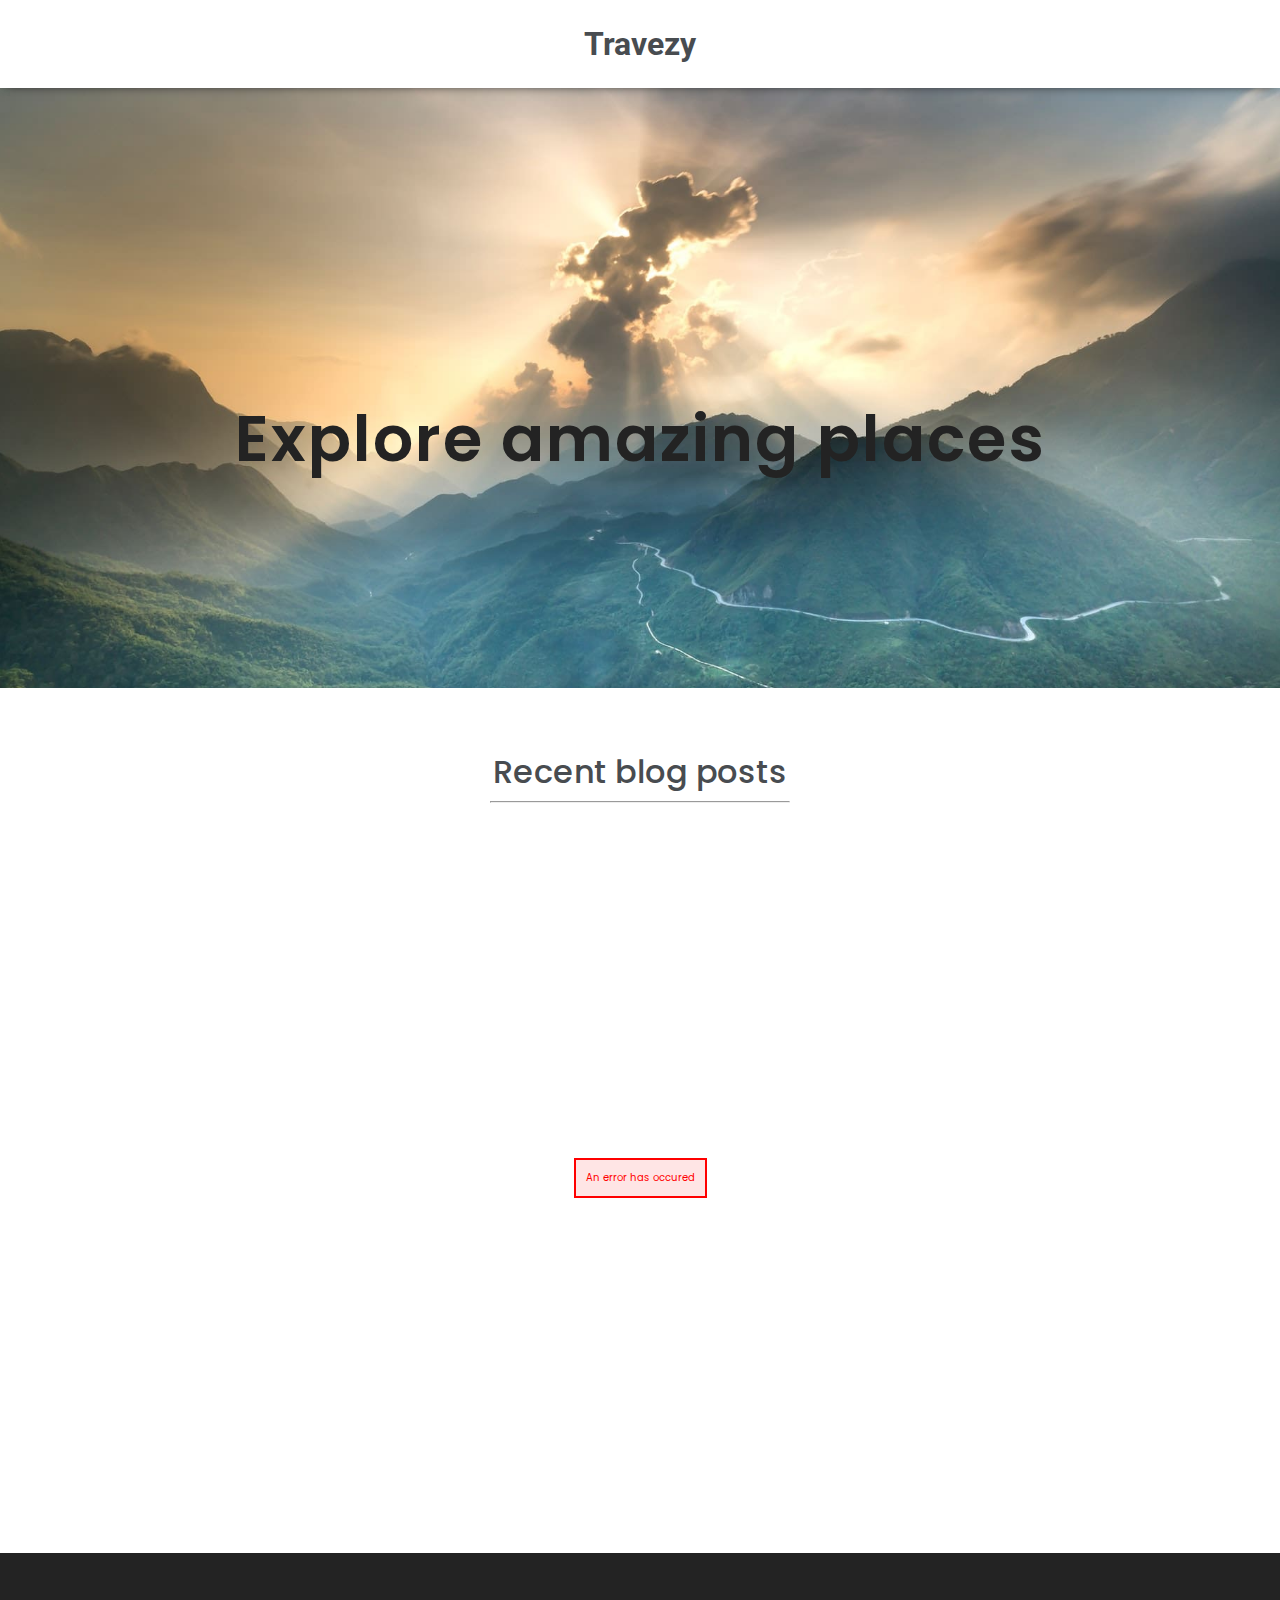
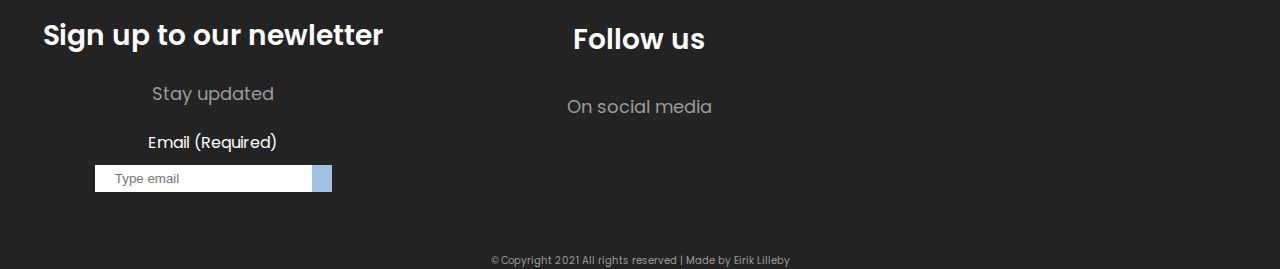
<file: index.html>
<!DOCTYPE html>
<html lang="en">
  <head>
    <meta charset="UTF-8" />
    <meta http-equiv="X-UA-Compatible" content="IE=edge" />
    <meta name="viewport" content="width=device-width, initial-scale=1.0" />
     <meta
        name="description"
        content="Travezy blog, explore amazing places with a variety of blogposts about travlling. Travelling the world, mountain hiking, Exploring."
      />
      <link rel="stylesheet" href="./styles/global.css">
    <link rel="stylesheet" href="./styles/styles.css" />
    <!-- Font from Google font -->
    <link rel="preconnect" href="https://fonts.gstatic.com" />
    <link
      href="https://fonts.googleapis.com/css2?family=Poppins:wght@400;500;600;700&family=Roboto:wght@500;700&display=swap"
      rel="stylesheet"
    />
    <!-- Link til font awesome stylesheet -->
    <link
      rel="stylesheet"
      href="https://cdnjs.cloudflare.com/ajax/libs/font-awesome/5.15.3/css/all.min.css"
      integrity="sha512-iBBXm8fW90+nuLcSKlbmrPcLa0OT92xO1BIsZ+ywDWZCvqsWgccV3gFoRBv0z+8dLJgyAHIhR35VZc2oM/gI1w=="
      crossorigin="anonymous"
    />
    <title>Travezy | Home</title>

    <!-- Hotjar Tracking Code for https://travezy-eirik-lilleby.netlify.app/ -->
<script>
    (function(h,o,t,j,a,r){
        h.hj=h.hj||function(){(h.hj.q=h.hj.q||[]).push(arguments)};
        h._hjSettings={hjid:2403191,hjsv:6};
        a=o.getElementsByTagName('head')[0];
        r=o.createElement('script');r.async=1;
        r.src=t+h._hjSettings.hjid+j+h._hjSettings.hjsv;
        a.appendChild(r);
    })(window,document,'https://static.hotjar.com/c/hotjar-','.js?sv=');
</script>

  </head>
  <body>
    <header>
      <div class="logo-container">
        <a id="logo" href="index.html">Travezy</a>
      </div>

      <label class="hamburger-label" for="hamburger-menu"><i class="fas fa-bars"></i></label>
      <input type="checkbox" id="hamburger-menu" />

      <nav class="nav">
        <div class="nav-container">
          <div class="menu">
            <ul class="menu-items">
              <li class="menu-link">
                <a class="target" href="index.html">Home</a>
              </li>
              <li class="menu-link">
                <a href="blog.html">Blog</a>
              </li>
              <li class="menu-link">
                <a href="about.html">About</a>
              </li>
              <li class="menu-link">
                <a href="contact.html">Contact</a>
              </li>
            </ul>
          </div>

          <div class="social-container">
            <a href=""><i class="fab fa-facebook"></i></a>
            <a href=""><i class="fab fa-instagram"></i></a>
            <a href=""><i class="fab fa-twitter"></i></a>
          </div>

          <div class="search-container">
            <input class="text-search" type="text" name="" placeholder="Type to search" />
            <a class="button-search">
              <i class="fas fa-search"></i>
            </a>
          </div>
        </div>
      </nav>
    </header>

    <section class="banner">
      <div class="banner-container">
        <h1>Explore amazing places</h1>
      </div>
    </section>

    <main>
      <div class="recent">
        <h2>Recent blog posts</h2>
        <hr />
      </div>

      <div class="container">
        <button id="prev-btn"><i class="fas fa-chevron-left"></i></button>
        <button id="next-btn"><i class="fas fa-chevron-right"></i></button>
      <div class="carousel-container">
        <div class="loader"></div>
        <!-- API content -->
      </div>
      </div>
    </main>

    <footer>
      <div class="footer-container">
        <div class="news">
          <h3>Sign up to our newletter</h3>
          <p class="footertxt">Stay updated</p>
          <form action="" class="formContainer">
            <label class="elabel" for="email">
              Email (Required)
                </label>
                <div class="form-error" id="emailError">
            Please enter a valid email address
          </div>
          <div class="input">
            <input class="emailinput" type="text" id="email" type="email" placeholder="Type email" />
            <button type="sumbit" value="send" class="email-btn"><i class="fas fa-chevron-right"></i></button>
          </div>
          </form>
        </div>

        <div class="footer-social">
          <h4>Follow us</h4>
          <p class="footertxt">On social media</p>
          <div class="footer-icon">
            <a><i class="fab fa-facebook"></i></a>
            <a><i class="fab fa-instagram"></i></a>
            <a><i class="fab fa-twitter"></i></a>
          </div>
        </div>

        <div class="arrow">
          <a href="#logo"><i class="fas fa-arrow-up"></i></a>
        </div>
      </div>

      <p class="copy">&#169 Copyright 2021 All rights reserved | Made by Eirik Lilleby</p>
    </footer>

    <script src="./js/message.js"></script>
    <script src="./js/coursel.js"></script>
    <script src="./js/newsletter.js"></script>
  </body>
</html>
</file>
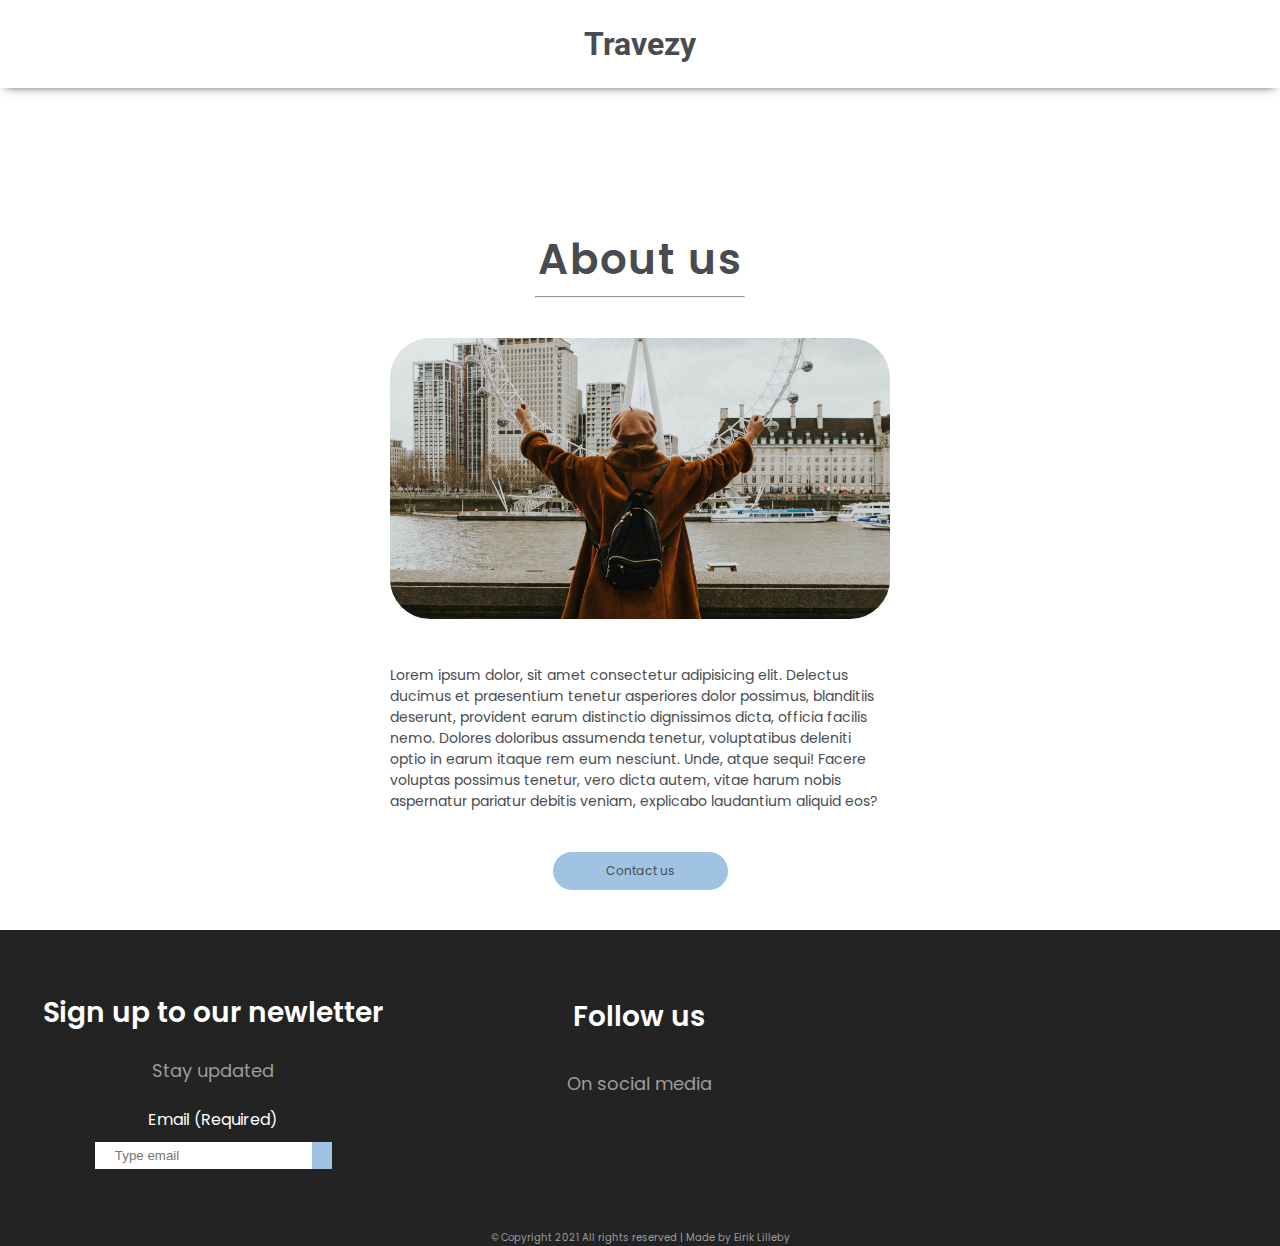
<file: about.html>
<!DOCTYPE html>
<html lang="en">
  <head>
    <meta charset="UTF-8" />
    <meta http-equiv="X-UA-Compatible" content="IE=edge" />
    <meta name="viewport" content="width=device-width, initial-scale=1.0" />
    <link rel="stylesheet" href="./styles/global.css">
    <link rel="stylesheet" href="./styles/about.css" />
    <meta
      name="description"
      content="Travezy blog, explore amazing places with a variety of blogposts about travlling. About us and contact us"
    />
    <!-- Font from Google font -->
    <link rel="preconnect" href="https://fonts.gstatic.com" />
    <link
      href="https://fonts.googleapis.com/css2?family=Poppins:wght@400;500;600;700&family=Roboto:wght@500;700&display=swap"
      rel="stylesheet"
    />
    <!-- Link til font awesome stylesheet -->
    <link
      rel="stylesheet"
      href="https://cdnjs.cloudflare.com/ajax/libs/font-awesome/5.15.3/css/all.min.css"
      integrity="sha512-iBBXm8fW90+nuLcSKlbmrPcLa0OT92xO1BIsZ+ywDWZCvqsWgccV3gFoRBv0z+8dLJgyAHIhR35VZc2oM/gI1w=="
      crossorigin="anonymous"
    />
    <title>Travezy | About</title>

    <!-- Hotjar Tracking Code for https://travezy-eirik-lilleby.netlify.app/ -->
    <script>
      (function (h, o, t, j, a, r) {
        h.hj =
          h.hj ||
          function () {
            (h.hj.q = h.hj.q || []).push(arguments);
          };
        h._hjSettings = { hjid: 2403191, hjsv: 6 };
        a = o.getElementsByTagName("head")[0];
        r = o.createElement("script");
        r.async = 1;
        r.src = t + h._hjSettings.hjid + j + h._hjSettings.hjsv;
        a.appendChild(r);
      })(window, document, "https://static.hotjar.com/c/hotjar-", ".js?sv=");
    </script>
  </head>

  <body>
    <header>
      <div class="logo-container">
        <a id="logo" href="index.html">Travezy</a>
      </div>

      <label class="hamburger-label" for="hamburger-menu"><i class="fas fa-bars"></i></label>
      <input type="checkbox" id="hamburger-menu" />

      <nav class="nav">
        <div class="nav-container">
          <div class="menu">
            <ul class="menu-items">
              <li class="menu-link">
                <a href="index.html">Home</a>
              </li>
              <li class="menu-link">
                <a href="blog.html">Blog</a>
              </li>
              <li class="menu-link">
                <a class="target" href="about.html">About</a>
              </li>
              <li class="menu-link">
                <a href="contact.html">Contact</a>
              </li>
            </ul>
          </div>

          <div class="social-container">
            <a href=""><i class="fab fa-facebook"></i></a>
            <a href=""><i class="fab fa-instagram"></i></a>
            <a href=""><i class="fab fa-twitter"></i></a>
          </div>

          <div class="search-container">
            <input class="text-search" type="text" name="" placeholder="Type to search" />
            <a class="button-search">
              <i class="fas fa-search"></i>
            </a>
          </div>
        </div>
      </nav>
    </header>

    <main>
      <div class="title-container">
        <h1>About us</h1>
        <hr />
      </div>

      <div class="container">
        <div class="img-container">
          <img src="./img/about.jpg" alt="Woman holding hans up in front a farris wheel with a ocean in between" />
        </div>
        <p>
          Lorem ipsum dolor, sit amet consectetur adipisicing elit. Delectus ducimus et praesentium tenetur asperiores
          dolor possimus, blanditiis deserunt, provident earum distinctio dignissimos dicta, officia facilis nemo.
          Dolores doloribus assumenda tenetur, voluptatibus deleniti optio in earum itaque rem eum nesciunt. Unde, atque
          sequi! Facere voluptas possimus tenetur, vero dicta autem, vitae harum nobis aspernatur pariatur debitis
          veniam, explicabo laudantium aliquid eos?
        </p>
        <div class="btn-container">
          <a href="contact.html" class="contact-btn">Contact us</a>
        </div>
      </div>
    </main>

    <footer>
      <div class="footer-container">
        <div class="news">
          <h3>Sign up to our newletter</h3>
          <p class="footertxt">Stay updated</p>
          <form action="" class="formContainer">
            <label class="elabel">
              Email (Required)
                </label>
                <div class="form-error" id="emailError">
            Please enter a valid email address
          </div>
          <div class="input">
            <input class="emailinput" type="text" id="email" type="email" placeholder="Type email" />
            <button type="sumbit" value="send" class="email-btn"><i class="fas fa-chevron-right"></i></button>
          </div>
          </form>
        </div>

        <div class="footer-social">
          <h3>Follow us</h3>
          <p class="footertxt">On social media</p>
          <div class="footer-icon">
            <a><i class="fab fa-facebook"></i></a>
            <a><i class="fab fa-instagram"></i></a>
            <a><i class="fab fa-twitter"></i></a>
          </div>
        </div>

        <div class="arrow">
          <a href="#logo"><i class="fas fa-arrow-up"></i></a>
        </div>
      </div>

      <p class="copy">&#169 Copyright 2021 All rights reserved | Made by Eirik Lilleby</p>
    </footer>

  
    <script src="./js/newsletter.js"></script>
  </body>
</html>
</file>
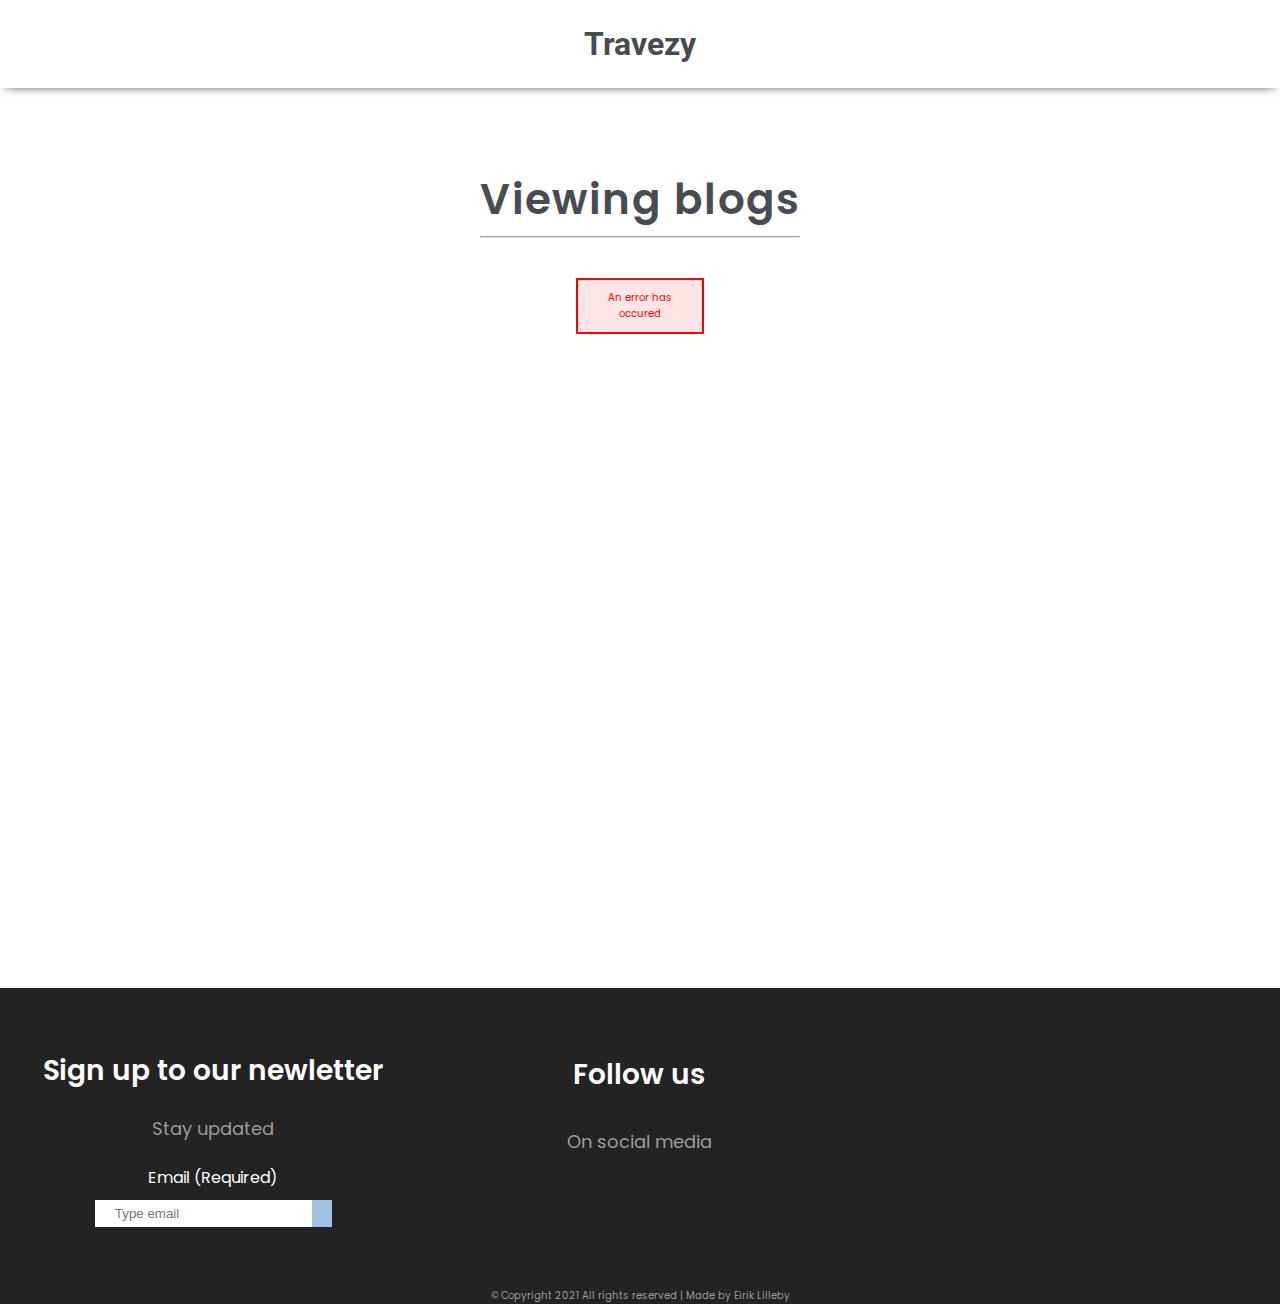
<file: blog.html>
<!DOCTYPE html>
<html lang="en">
  <head>
    <meta charset="UTF-8" />
    <meta http-equiv="X-UA-Compatible" content="IE=edge" />
    <meta name="viewport" content="width=device-width, initial-scale=1.0" />
     <meta
        name="description"
        content="Travezy blog, view a variety of blog posts about travelling, expoloring the ocean, travlling the world, mountain hiking "
      />
      <link rel="stylesheet" href="./styles/global.css">
    <link rel="stylesheet" href="./styles/blog.css" />
    <!-- Font from Google font -->
    <link rel="preconnect" href="https://fonts.gstatic.com" />
    <link
      href="https://fonts.googleapis.com/css2?family=Poppins:wght@400;500;600;700&family=Roboto:wght@500;700&display=swap"
      rel="stylesheet"
    />
    <!-- Link til font awesome stylesheet -->
    <link
      rel="stylesheet"
      href="https://cdnjs.cloudflare.com/ajax/libs/font-awesome/5.15.3/css/all.min.css"
      integrity="sha512-iBBXm8fW90+nuLcSKlbmrPcLa0OT92xO1BIsZ+ywDWZCvqsWgccV3gFoRBv0z+8dLJgyAHIhR35VZc2oM/gI1w=="
      crossorigin="anonymous"
    />
    <title>Travezy | Blog</title>

    <!-- Hotjar Tracking Code for https://travezy-eirik-lilleby.netlify.app/ -->
<script>
    (function(h,o,t,j,a,r){
        h.hj=h.hj||function(){(h.hj.q=h.hj.q||[]).push(arguments)};
        h._hjSettings={hjid:2403191,hjsv:6};
        a=o.getElementsByTagName('head')[0];
        r=o.createElement('script');r.async=1;
        r.src=t+h._hjSettings.hjid+j+h._hjSettings.hjsv;
        a.appendChild(r);
    })(window,document,'https://static.hotjar.com/c/hotjar-','.js?sv=');
</script>

  </head>
  <body>
    <header>
      <div class="logo-container">
         <a id="logo" href="index.html">Travezy</a>
      </div>

      <label class="hamburger-label" for="hamburger-menu"><i class="fas fa-bars"></i></label>
      <input type="checkbox" id="hamburger-menu" />

      <nav class="nav">
        <div class="nav-container">
          <div class="menu">
            <ul class="menu-items">
              <li class="menu-link">
                <a href="index.html">Home</a>
              </li>
              <li class="menu-link">
                <a class="target" href="blog.html">Blog</a>
              </li>
              <li class="menu-link">
                <a href="about.html">About</a>
              </li>
              <li class="menu-link">
                <a href="contact.html">Contact</a>
              </li>
            </ul>
          </div>

          <div class="social-container">
            <a href=""><i class="fab fa-facebook"></i></a>
            <a href=""><i class="fab fa-instagram"></i></a>
            <a href=""><i class="fab fa-twitter"></i></a>
          </div>

          <div class="search-container">
            <input class="text-search" type="text" name="" placeholder="Type to search" />
            <a class="button-search">
              <i class="fas fa-search"></i>
            </a>
          </div>
        </div>
      </nav>
    </header>

    <main>
      <div class="title-container">
      <h1>Viewing blogs</h1>
      <hr>
      </div>
      
      <div class="big-container">
        <div class="loader"></div>
        <!-- API CONTENT -->
      </div>
      <div class="btn-container">
        <button class="read-btn v-btn">View more</button>
      </div>
    </main>

     <footer>
      <div class="footer-container">
        <div class="news">
          <h3>Sign up to our newletter</h3>
          <p class="footertxt">Stay updated</p>
          <form action="" class="formContainer">
            <label class="elabel">
              Email (Required)
                </label>
                <div class="form-error" id="emailError">
            Please enter a valid email address
          </div>
          <div class="input">
            <input class="emailinput" type="text" id="email" type="email" placeholder="Type email" />
            <button type="sumbit" value="send" class="email-btn"><i class="fas fa-chevron-right"></i></button>
          </div>
          </form>
        </div>

        <div class="footer-social">
          <h4>Follow us</h4>
          <p class="footertxt">On social media</p>
          <div class="footer-icon">
            <a><i class="fab fa-facebook"></i></a>
            <a><i class="fab fa-instagram"></i></a>
            <a><i class="fab fa-twitter"></i></a>
          </div>
        </div>

        <div class="arrow">
          <a href="#logo"><i class="fas fa-arrow-up"></i></a>
        </div>
      </div>

      <p class="copy">&#169 Copyright 2021 All rights reserved | Made by Eirik Lilleby</p>
    </footer>

    <script src="./js/newsletter.js"></script>
    <script src="./js/message.js"></script>
    <script src="./js/blog.js"></script>
   
  </body>
</html>
</file>
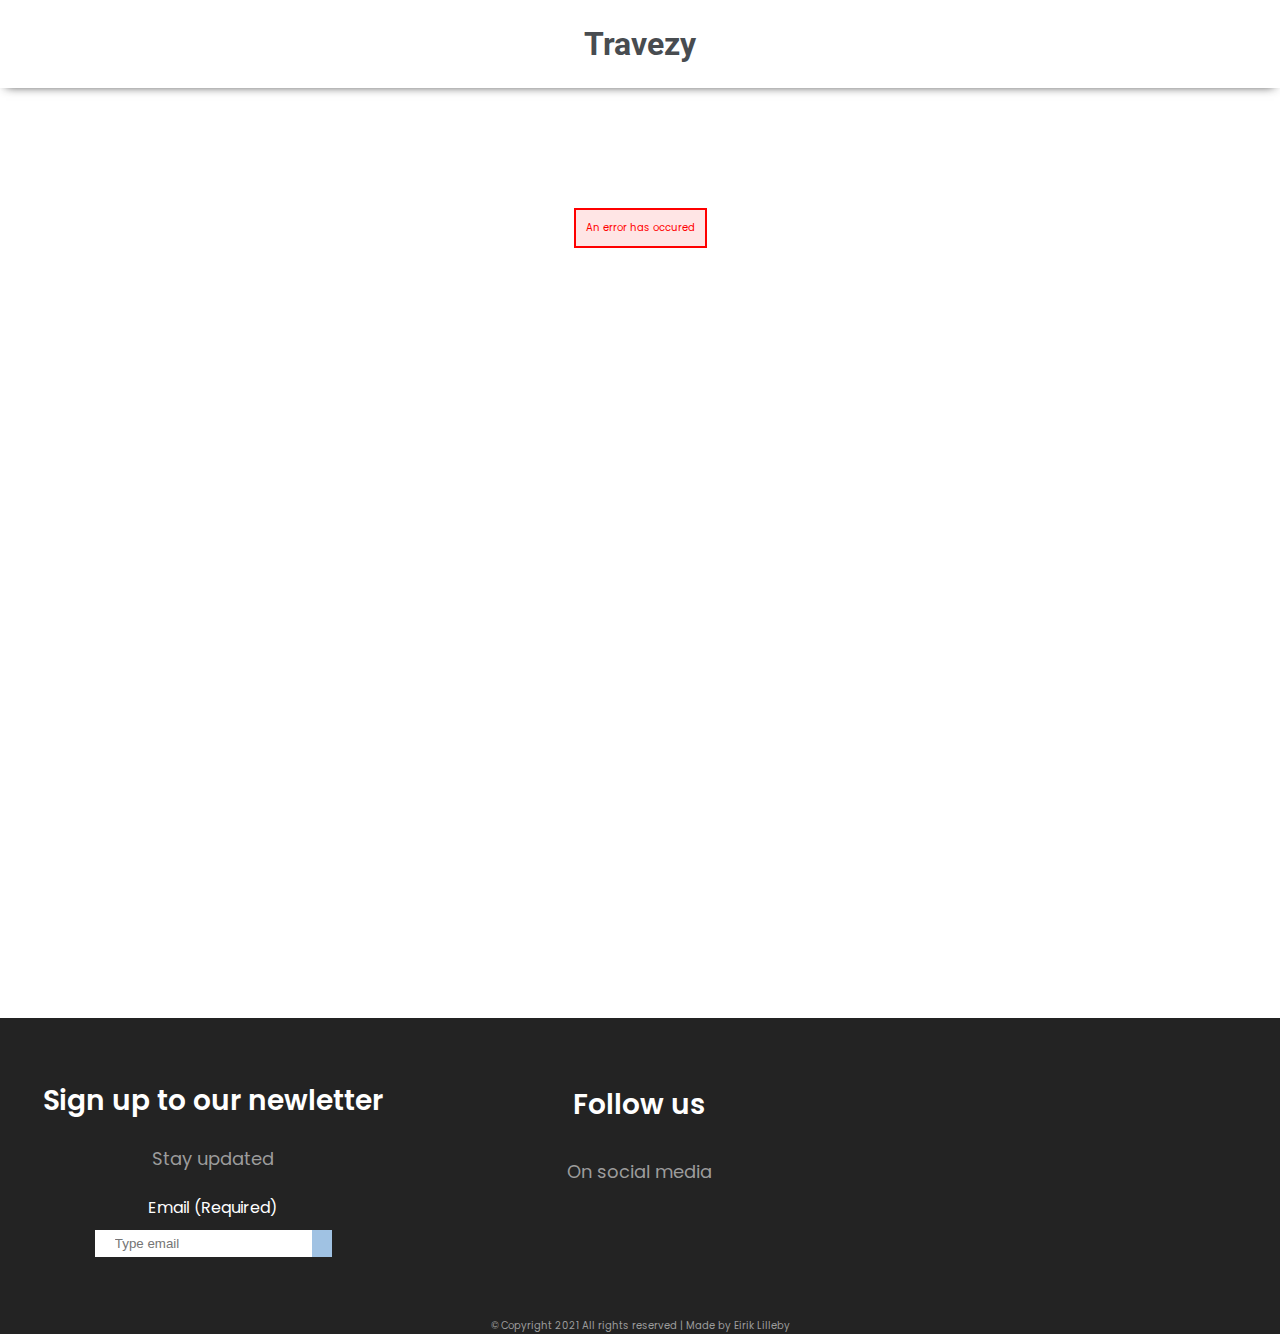
<file: blogspec.html>
<!DOCTYPE html>
<html lang="en">
  <head>
    <meta charset="UTF-8" />
    <meta http-equiv="X-UA-Compatible" content="IE=edge" />
    <meta name="viewport" content="width=device-width, initial-scale=1.0" />
    <link rel="stylesheet" href="./styles/global.css">
    <link rel="stylesheet" href="./styles/blogspec.css" />
    <meta
      name="description"
      content="Travezy blog, amazing blog posts about travelling, detailed blog post with image"
    />
    <!-- Font from Google font -->
    <link rel="preconnect" href="https://fonts.gstatic.com" />
    <link
      href="https://fonts.googleapis.com/css2?family=Poppins:wght@400;500;600;700&family=Roboto:wght@500;700&display=swap"
      rel="stylesheet"
    />
    <!-- Link til font awesome stylesheet -->
    <link
      rel="stylesheet"
      href="https://cdnjs.cloudflare.com/ajax/libs/font-awesome/5.15.3/css/all.min.css"
      integrity="sha512-iBBXm8fW90+nuLcSKlbmrPcLa0OT92xO1BIsZ+ywDWZCvqsWgccV3gFoRBv0z+8dLJgyAHIhR35VZc2oM/gI1w=="
      crossorigin="anonymous"
    />
    <title>Travezy | Home</title>

    <!-- Hotjar Tracking Code for https://travezy-eirik-lilleby.netlify.app/ -->
    <script>
      (function (h, o, t, j, a, r) {
        h.hj =
          h.hj ||
          function () {
            (h.hj.q = h.hj.q || []).push(arguments);
          };
        h._hjSettings = { hjid: 2403191, hjsv: 6 };
        a = o.getElementsByTagName("head")[0];
        r = o.createElement("script");
        r.async = 1;
        r.src = t + h._hjSettings.hjid + j + h._hjSettings.hjsv;
        a.appendChild(r);
      })(window, document, "https://static.hotjar.com/c/hotjar-", ".js?sv=");
    </script>
  </head>

  <body>
    <header>
      <div class="logo-container">
       <a id="logo" href="index.html">Travezy</a>
      </div>

      <label class="hamburger-label" for="hamburger-menu"><i class="fas fa-bars"></i></label>
      <input type="checkbox" id="hamburger-menu" />

      <nav class="nav">
        <div class="nav-container">
          <div class="menu">
            <ul class="menu-items">
              <li class="menu-link">
                <a href="index.html">Home</a>
              </li>
              <li class="menu-link">
                <a class="target" href="blog.html">Blog</a>
              </li>
              <li class="menu-link">
                <a href="about.html">About</a>
              </li>
              <li class="menu-link">
                <a href="contact.html">Contact</a>
              </li>
            </ul>
          </div>

          <div class="social-container">
            <a href=""><i class="fab fa-facebook"></i></a>
            <a href=""><i class="fab fa-instagram"></i></a>
            <a href=""><i class="fab fa-twitter"></i></a>
          </div>

          <div class="search-container">
            <input class="text-search" type="text" name="" placeholder="Type to search" />
            <a class="button-search">
              <i class="fas fa-search"></i>
            </a>
          </div>
        </div>
      </nav>
    </header>

    <main>
      <div class="small-container">
        <a href="blog.html">
          <div class="back-container">
            <i class="fas fa-chevron-left"></i>
          </div>
        </a>
      </div>

      <div class="container">
        <!-- API CONTENT -->
        <div class="loader"></div>
      </div>
    </main>

    <footer>
     <div class="footer-container">
        <div class="news">
          <h3>Sign up to our newletter</h3>
          <p class="footertxt">Stay updated</p>
          <form action="" class="formContainer">
            <label class="elabel" for="email">
              Email (Required)
                </label>
                <div class="form-error" id="emailError">
            Please enter a valid email address
          </div>
          <div class="input">
            <input class="emailinput" type="text" id="email" type="email" placeholder="Type email" />
            <button type="sumbit" value="send" class="email-btn"><i class="fas fa-chevron-right"></i></button>
          </div>
          </form>
        </div>

        <div class="footer-social">
          <h3>Follow us</h3>
          <p class="footertxt">On social media</p>
          <div class="footer-icon">
            <a><i class="fab fa-facebook"></i></a>
            <a><i class="fab fa-instagram"></i></a>
            <a><i class="fab fa-twitter"></i></a>
          </div>
        </div>

        <div class="arrow">
          <a href="#logo"><i class="fas fa-arrow-up"></i></a>
        </div>
      </div>

      <p class="copy">&#169 Copyright 2021 All rights reserved | Made by Eirik Lilleby</p>
    </footer>

    <script src="./js/message.js"></script>
    <script src="./js/details.js"></script>
    <script src="./js/newsletter.js"></script>
  </body>
</html>
</file>
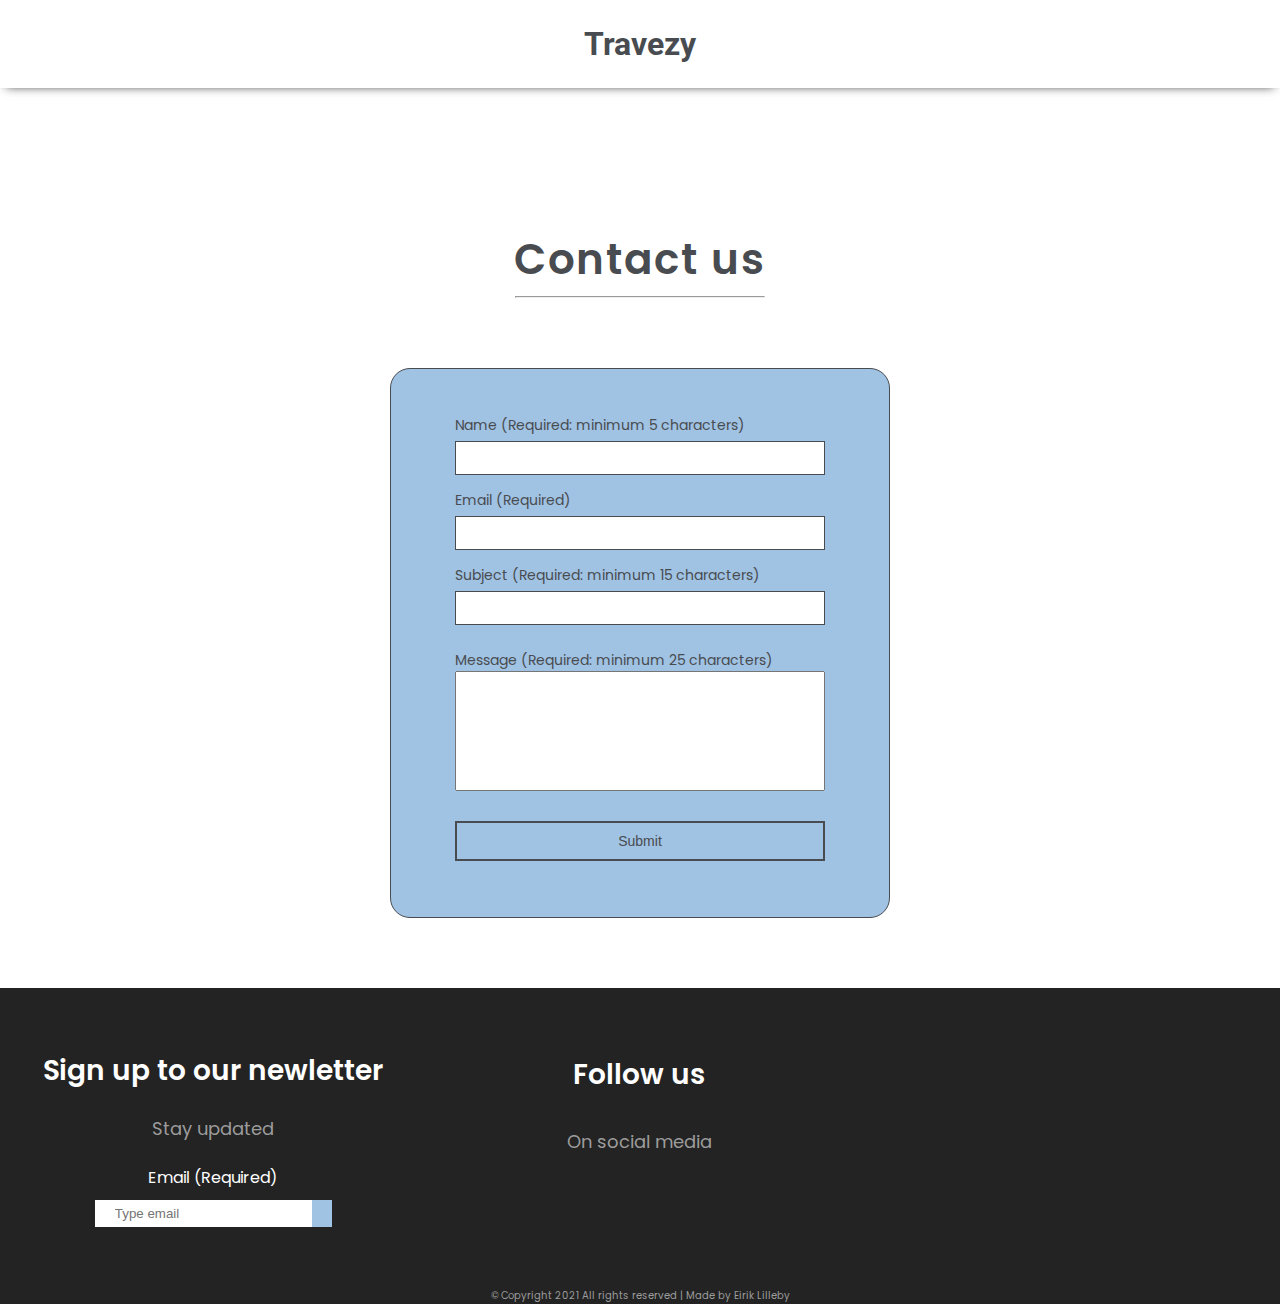
<file: contact.html>
<!DOCTYPE html>
<html lang="en">
  <head>
    <meta charset="UTF-8" />
    <meta http-equiv="X-UA-Compatible" content="IE=edge" />
    <meta name="viewport" content="width=device-width, initial-scale=1.0" />
    <link rel="stylesheet" href="./styles/global.css">
    <link rel="stylesheet" href="./styles/contact.css" />
    <meta name="description" content="Travezy blog, contact us and send us a message with our contact form!" />
    <!-- Font from Google font -->
    <link rel="preconnect" href="https://fonts.gstatic.com" />
    <link
      href="https://fonts.googleapis.com/css2?family=Poppins:wght@400;500;600;700&family=Roboto:wght@500;700&display=swap"
      rel="stylesheet"
    />
    <!-- Link til font awesome stylesheet -->
    <link
      rel="stylesheet"
      href="https://cdnjs.cloudflare.com/ajax/libs/font-awesome/5.15.3/css/all.min.css"
      integrity="sha512-iBBXm8fW90+nuLcSKlbmrPcLa0OT92xO1BIsZ+ywDWZCvqsWgccV3gFoRBv0z+8dLJgyAHIhR35VZc2oM/gI1w=="
      crossorigin="anonymous"
    />
    <title>Travezy | Contact</title>

    <!-- Hotjar Tracking Code for https://travezy-eirik-lilleby.netlify.app/ -->
    <script>
      (function (h, o, t, j, a, r) {
        h.hj =
          h.hj ||
          function () {
            (h.hj.q = h.hj.q || []).push(arguments);
          };
        h._hjSettings = { hjid: 2403191, hjsv: 6 };
        a = o.getElementsByTagName("head")[0];
        r = o.createElement("script");
        r.async = 1;
        r.src = t + h._hjSettings.hjid + j + h._hjSettings.hjsv;
        a.appendChild(r);
      })(window, document, "https://static.hotjar.com/c/hotjar-", ".js?sv=");
    </script>
  </head>
  <body>
    <header>
      <div class="logo-container">
         <a id="logo" href="index.html">Travezy</a>
      </div>

      <label class="hamburger-label" for="hamburger-menu"><i class="fas fa-bars"></i></label>
      <input type="checkbox" id="hamburger-menu" />

      <nav class="nav">
        <div class="nav-container">
          <div class="menu">
            <ul class="menu-items">
              <li class="menu-link">
                <a href="index.html">Home</a>
              </li>
              <li class="menu-link">
                <a href="blog.html">Blog</a>
              </li>
              <li class="menu-link">
                <a href="about.html">About</a>
              </li>
              <li class="menu-link">
                <a class="target" href="contact.html">Contact</a>
              </li>
            </ul>
          </div>

          <div class="social-container">
            <a href=""><i class="fab fa-facebook"></i></a>
            <a href=""><i class="fab fa-instagram"></i></a>
            <a href=""><i class="fab fa-twitter"></i></a>
          </div>

          <div class="search-container">
            <input class="text-search" type="text" name="" placeholder="Type to search" />
            <a class="button-search">
              <i class="fas fa-search"></i>
            </a>
          </div>
        </div>
      </nav>
    </header>

    <main>
      <div class="title-container">
        <h1>Contact us</h1>
        <hr />
      </div>

      <form action="" class="formContainer">
        <div>
          <label class="contactlabel">
            Name (Required: minimum 5 characters)
            <input class="inputform" name="firstName" id="firstName" />
          </label>
          <div class="form-error" id="firstNameError">
            Please enter your name (Should be more than 5 characters)
          </div>
        </div>

        <div>
          <label class="contactlabel">
            Email (Required)
            <input class="inputform" name="email" id="email" />
          </label>
          <div class="form-error" id="emailError">Please enter a valid email address</div>
        </div>

        <div>
          <label  class="contactlabel">
            Subject (Required: minimum 15 characters)
            <input class="inputform" name="subject" id="subject" />
          </label>
          <div class="form-error" id="subjectError">Your subject must be at least 15 characters</div>
        </div>

        <div class="msg-box">
          <label class="contactlabel">
          Message (Required: minimum 25 characters)
          <textarea name="message" id="message">
          </textarea>
          </label>
          <div class="form-error" id="messageError">Your message must be a least 25 characters</div>
        </div>

        <button class="formbtn" type="submit" value="send">Submit</button>
      </form>
    </main>

    <footer>
      <div class="footer-container">
        <div class="news">
          <h3>Sign up to our newletter</h3>
          <p class="footertxt">Stay updated</p>
          <form action="" class="containerForm">
            <label class="elabel" for="email" for="email">
              Email (Required)
                </label>
                <div class="form-error" id="emailError">
            Please enter a valid email address
          </div>
          <div class="input">
            <input class="emailinput" type="text" id="email" type="email" placeholder="Type email" />
            <button type="sumbit" value="send" class="email-btn"><i class="fas fa-chevron-right"></i></button>
          </div>
          </form>
        </div>

        <div class="footer-social">
          <h3>Follow us</h3>
          <p class="footertxt">On social media</p>
          <div class="footer-icon">
            <a><i class="fab fa-facebook"></i></a>
            <a><i class="fab fa-instagram"></i></a>
            <a><i class="fab fa-twitter"></i></a>
          </div>
        </div>

        <div class="arrow">
          <a href="#logo"><i class="fas fa-arrow-up"></i></a>
        </div>
      </div>

      

      <p class="copy">&#169 Copyright 2021 All rights reserved | Made by Eirik Lilleby</p>
    </footer>

    <script src="./js/contact.js"></script>
    <script src="./js/newsletter.js"></script>
  </body>
</html>
</file>
<file: styles/global.css>
/* Global Styles */

* {
  margin: 0;
  padding: 0;
  box-sizing: border-box;
}

:root {
  --gray-text: #61636a;
  --darkgray-text: #484c50;
  --bluemain: #a0c2e3;
  --footer: #232323;
  --footer-light: #9c9c9c;
}

a {
  text-decoration: none;
}

html {
  font-size: 62.5%;
  font-family: "Poppins", sans-serif;
  scroll-behavior: smooth;
}

#logo {
  font-size: 3.2rem;
  font-family: "Roboto", sans-serif;
  font-weight: 700;
  color: var(--darkgray-text);
}

h1 {
  margin-top: 10rem;
  font-size: 6.4rem;
  letter-spacing: 0.2rem;
  font-weight: 600;
  text-align: center;
}

h2 {
  font-size: 3.2rem;
  color: var(--darkgray-text);
  font-weight: 500;
  letter-spacing: 0.5px;
}
h3,
h4 {
  font-size: 2.8rem;
  color: white;
  font-weight: 600;
  text-align: center;
}

/* Navbar */

header {
  position: fixed;
  width: 100%;
  z-index: 3;
  position: relative;
  overflow: hidden;
  display: flex;
  justify-content: space-around;
  -webkit-box-shadow: 0 4px 6px -6px #222;
  -moz-box-shadow: 0 4px 6px -6px #222;
  box-shadow: 0 4px 10px -6px #222;
  background: white;
}

.nav-container {
  display: flex;
  flex-wrap: wrap;
}

.nav {
  padding: 0 3rem;
  min-height: 8vh;
  overflow: hidden;
}

.menu-items {
  list-style-type: none;
  display: flex;
  padding: 2.5rem 3.5rem;
}

.logo-container {
  padding: 2.5rem 0;
  margin-left: 10rem;
}

.menu-link {
  margin: 0rem 4rem;
  font-size: 2rem;
  position: relative;
}

.menu-link a {
  color: var(--gray-text);
}

.menu-link a::before {
  content: "";
  display: block;
  height: 0.4rem;
  background-color: var(--darkgray-text);
  position: absolute;
  width: 0%;
  top: 35px;
  transition: all ease-in-out 0.25s;
}

.menu-link a:hover::before {
  width: 100%;
}
.social-container {
  padding: 2.5rem 10rem;
  margin-right: 20rem;
  margin-left: 10rem;
  position: relative;
}

.social-container i {
  font-size: 2.4rem;
  padding: 0rem 1.5rem;
  color: var(--darkgray-text);
  transition: 0.2s;
}

.social-container i:hover {
  color: #4267b2;
}

.target {
  font-weight: 600;
}

.hamburger-label {
  font-size: 2.4rem;
  position: absolute;
  top: 2.5px;
  right: 5px;
  padding: 2.5rem;
  display: none;
}

#hamburger-menu {
  position: absolute;
  right: 8px;
  top: 5px;
  display: none;
}

/* Search bar with hover styles */

.search-container {
  position: absolute;
  top: 3.7rem;
  left: 85%;
  transform: translate(-50%, -50%);
  height: 4rem;
  background: var(--darkgray-text);
  border-radius: 4rem;
  padding: 1rem;
}

.text-search {
  font-size: 1.4rem;
  color: white;
  line-height: 2rem;
  float: left;
  padding: 0;
  outline: none;
  background: none;
  border: none;
  transition: 0.4s;
  width: 0;
}

.search-container:hover > .text-search {
  width: 18rem;
  padding: 0 0.6rem;
}

.button-search {
  color: white;
  float: right;
  height: 2rem;
  width: 2rem;
  border-radius: 50%;
  display: flex;
  justify-content: center;
  align-items: center;
  transition: 0.4s;
  cursor: pointer;
}
.button-search i {
  font-size: 2rem;
}

/* Footer */

footer {
  min-height: 35vh;
  background: var(--footer);
}

.footer-container {
  max-width: 100%;
  height: 100%;
  display: flex;
  justify-content: space-around;
  align-items: center;
  overflow: hidden;
}

.elabel {
  display: flex;
  color: white;
  font-size: 1.6rem;
  display: flex;
  justify-content: center;
  margin-bottom: 1rem;
}

.form-error {
  color: red;
  font-size: 1.3rem;
  margin-top: 2px;
  display: none;
}

.input {
  display: flex;
}

.emailinput {
  padding: 6px 20px;
  border: none;
  display: flex;
}

.email-btn {
  padding: 1rem;
  background-color: var(--bluemain);
  border: none;
  cursor: pointer;
}

.email-btn i {
  color: var(--darkgray-text);
  font-size: 1.4rem;
}

.news,
.footer-social,
.arrow {
  width: 40rem;
  height: 20rem;
  margin-top: 5rem;
  display: flex;
  flex-direction: column;
  justify-content: space-around;
  align-items: center;
}

.footertxt {
  color: var(--footer-light);
  font-size: 1.8rem;
}

.footer-social i {
  font-size: 2.4rem;
  padding-right: 1.5rem;
  color: white;
  transition: 0.2s;
  cursor: pointer;
}

.footer-social i:hover {
  color: #4267b2;
}

.arrow i {
  color: white;
  font-size: 4.2rem;
}

.arrow i:hover {
  color: var(--bluemain);
  animation-duration: 0.7s;
  animation-iteration-count: infinite;
  animation-name: arrow-animation;
}

@keyframes arrow-animation {
  0% {
    margin-bottom: 0rem;
  }
  100% {
    margin-bottom: 1.5rem;
  }
}

.copy {
  color: var(--footer-light);
  text-align: center;
  margin-top: 5rem;
}

/* MEDIA QUIRIES */

/* NAV */

@media screen and (max-width: 1600px) {
  .nav {
    min-height: 50vh;
    padding: 0rem 0rem;
  }

  header {
    flex-direction: column;
    justify-content: center;
    align-items: center;
    width: 100%;
  }

  .logo-container {
    margin: auto;
  }

  .menu-link {
    margin: 0 auto;
  }

  .nav-container {
    display: inline-block;
  }

  .menu-items {
    flex-direction: column;
    justify-content: center;
    align-items: center;
    margin: 0rem auto;
    padding: 0;
  }

  .social-container {
    margin: auto;
  }

  .search-container {
    top: 90%;
    left: 50%;
    display: flex;
    justify-content: center;
    align-items: center;
  }

  .menu-link {
    margin: 2rem 0rem;
  }

  .social-container i {
    display: none;
  }

  .text-search {
    width: 18rem;
  }
  .search-container:hover > .text-search {
    padding: 0 0rem;
  }

  .hamburger-label {
    display: block;
  }

  .nav,
  #hamburger-menu {
    display: none;
  }

  #hamburger-menu:checked ~ nav {
    display: block;
  }
}

/* Footer */

@media screen and (max-width: 750px) {
  .footer-container {
    flex-direction: column;
  }
}
</file>
<file: styles/styles.css>
/* Banner section */

.banner {
  min-height: 50vh;
}

.banner-container {
  height: 60rem;
  width: 100%;
  display: flex;
  align-items: center;
  justify-content: center;
  flex-direction: column;
  background-image: url(/img/mainbanner.jpg);
  background-size: cover;
  background-repeat: no-repeat;
  background-position: bottom;
  background-attachment: fixed;
  color: var(--footer);
}

/* Recent post */

.recent {
  margin: auto;
  display: flex;
  flex-direction: column;
  justify-content: center;
  align-items: center;
  margin-top: 6rem;
}

hr {
  width: 30rem;
  margin-top: 0.5rem;
  height: 0.2rem;
}

.container {
  display: flex;
  justify-content: center;
  align-items: center;
  position: relative;
  overflow: hidden;
}

.carousel-container {
  display: flex;
  justify-content: center;
  align-items: center;
  width: 80%;
  min-height: 50vh;
  margin: 6rem auto;
  display: flex;
}

.img-container {
  height: 35rem;
  width: 45rem;
  position: relative;
  margin: 2.5rem 1rem 10rem;
}

.img-container img {
  border-top-left-radius: 2rem;
  border-top-right-radius: 2rem;
  height: 100%;
  width: 100%;
  object-fit: cover;
}

.info-container {
  background: var(--bluemain);
  border-bottom-left-radius: 2rem;
  border-bottom-right-radius: 2rem;
  height: 4rem;
  width: 100%;
  position: absolute;
  bottom: -20px;
  z-index: 5;
  display: flex;
  justify-content: space-around;
  align-items: center;
}

.info {
  display: flex;
  padding: 1rem;
}

info p {
  font-size: 1.6rem;
  color: var(--darkgray-text);
}

.info i {
  font-size: 1.6rem;
  color: var(--darkgray-text);
  padding-right: 0.4rem;
}

#prev-btn {
  font-size: 4rem;
  position: absolute;
  top: 40%;
  left: 125px;
  color: var(--darkgray-text);
  background: none;
  border: none;
  cursor: pointer;
}

#next-btn {
  font-size: 4rem;
  position: absolute;
  cursor: pointer;
  right: 125px;
  top: 40%;
  color: var(--darkgray-text);
  background: none;
  border: none;
}

.error {
  color: red;
  border: solid 2px red;
  padding: 1rem;
  background: rgba(255, 0, 0, 0.1);
  height: 20%;
}

.loader {
  border: 16px solid #c0c0c0;
  border-top: 16px solid var(--bluemain);
  border-radius: 50%;
  width: 120px;
  height: 120px;
  animation: spin 2s linear infinite;
}

@keyframes spin {
  0% {
    transform: rotate(0deg);
  }
  100% {
    transform: rotate(360deg);
  }
}

/* MEDIA QUIRIES */

/* BANNER */

@media screen and (max-width: 830px) {
  h1 {
    font-size: 3.2rem;
  }
  .banner-container {
    background-attachment: initial;
  }
}

/* Coursel / main section */

@media screen and (max-width: 1400px) {
  .carousel-container {
    flex-direction: column;
    max-height: 240vh;
    margin: 15rem 0rem;
  }

  #next-btn {
    top: 95%;
    right: 47%;
  }
  #prev-btn {
    top: 6%;
    left: 47%;
  }
}

@media screen and (max-width: 485px) {
  .img-container {
    width: 35rem;
  }
}
</file>
<file: styles/about.css>
h1 {
  font-size: 4.2rem;
  letter-spacing: 0.2rem;
  font-weight: 600;
  color: var(--darkgray-text);
  text-align: center;
}

h2,
h3 {
  font-size: 2.8rem;
  color: white;
  font-weight: 600;
  text-align: center;
}

/* Main section */

main {
  min-height: 80vh;
}

.title-container {
  margin: auto;
  display: flex;
  flex-direction: column;
  justify-content: center;
  align-items: center;
  margin-top: 4rem;
}

hr {
  width: 21rem;
  margin-top: 0.5rem;
  height: 0.2rem;
}

.container {
  width: 50rem;
  display: flex;
  flex-direction: column;
  margin: 4rem auto;
  font-size: 1.4rem;
}

.img-container {
  border-radius: 4rem;
}

.container p {
  margin: 4rem auto;
  color: var(--darkgray-text);
}

.img-container img {
  border-radius: 4rem;
  height: 100%;
  width: 100%;
  object-fit: cover;
}

.contact-btn {
  color: var(--darkgray-text);
  background: var(--bluemain);
  width: 35%;
  padding: 10px 30px;
  margin: auto;
  border: none;
  border-radius: 2rem;
  display: flex;
  align-items: center;
  justify-content: center;
  font-size: 1.2rem;
  transition: ease-in-out 0.3s;
  cursor: pointer;
}

.contact-btn:hover {
  color: white;
}

/* MAIN CONTENT */

@media screen and (max-width: 550px) {
  .container {
    width: 35rem;
  }
  .contact-btn {
    width: 50%;
  }
}
</file>
<file: styles/blog.css>
h1 {
  font-size: 4.2rem;
  letter-spacing: 0.2rem;
  font-weight: 600;
  color: var(--darkgray-text);
  text-align: center;
  margin-top: 8rem;
}

h2 {
  font-size: 2.8rem;
  letter-spacing: 0.1rem;
  color: var(--darkgray-text);
}

h5 {
  font-size: 2.8rem;
  color: white;
  font-weight: 600;
  text-align: center;
}

/* Blog page */

main {
  min-height: 100vh;
}

.title-container {
  margin: auto;
  display: flex;
  flex-direction: column;
  justify-content: center;
  align-items: center;
}

hr {
  width: 32rem;
  margin-top: 0.5rem;
  height: 0.2rem;
}

.container {
  display: flex;
  max-width: 70%;
  margin: 6rem auto;
  justify-content: space-around;
}

.img-container {
  margin-top: 2rem;
  width: 50%;
  height: 25rem;
  position: relative;
}

.img-container img {
  height: 100%;
  width: 100%;
  object-fit: cover;
  border-top-left-radius: 2rem;
  border-top-right-radius: 2rem;
}

.blog-container {
  width: 40%;
  height: 30rem;
  margin-top: 2rem;
}

.blog-container p {
  margin-top: 1.5rem;
  font-size: 14px;
  color: var(--darkgray-text);
}

.button-container {
  margin: 2rem 0rem;
  display: flex;
}

.read-btn {
  color: var(--darkgray-text);
  background: var(--bluemain);
  padding: 10px 30px;
  border: none;
  border-radius: 2rem;
  display: flex;
  align-items: center;
  justify-content: center;
  font-size: 1.2rem;
  transition: ease-in-out 0.3s;
  cursor: pointer;
}

.read-btn i {
  margin-left: 1rem;
}

.read-btn:hover {
  color: white;
}

.info-container {
  background: var(--bluemain);
  border-bottom-left-radius: 2rem;
  border-bottom-right-radius: 2rem;
  height: 4rem;
  width: 100%;
  position: absolute;
  bottom: -40px;
  z-index: 5;
  display: flex;
  justify-content: space-around;
  align-items: center;
}

.info {
  display: flex;
  padding: 1rem;
}

.info p {
  font-size: 1rem;
  color: var(--darkgray-text);
}

.info i {
  font-size: 1.6rem;
  color: var(--darkgray-text);
  padding-right: 0.4rem;
}

.btn-container {
  display: flex;
  justify-content: center;
  align-items: center;
  margin: 5rem 0;
}

.error {
  margin: 4rem auto;
  width: 10%;
  text-align: center;
  color: red;
  border: solid 2px red;
  padding: 1rem;
  background: rgba(255, 0, 0, 0.1);
  height: 20%;
}

.loader {
  margin: 4rem auto;
  border: 16px solid #c0c0c0;
  border-top: 16px solid var(--bluemain);
  border-radius: 50%;
  width: 120px;
  height: 120px;
  animation: spin 2s linear infinite;
}

@keyframes spin {
  0% {
    transform: rotate(0deg);
  }
  100% {
    transform: rotate(360deg);
  }
}

/* Main section */

@media screen and (max-width: 1400px) {
  .container {
    flex-direction: column;
    align-items: center;
  }

  .img-container {
    min-width: 100%;
  }
  .blog-container {
    margin: 6rem 0rem 0rem 1rem;
    justify-content: center;
    min-width: 100%;
    height: auto;
  }
}
</file>
<file: styles/blogspec.css>
h1 {
  font-size: 4.2rem;
  letter-spacing: 0.2rem;
  font-weight: 600;
  color: var(--darkgray-text);
  text-align: center;
}

h2,
h3 {
  font-size: 2.8rem;
  color: white;
  font-weight: 600;
  text-align: center;
}

/* Main section */

main {
  min-height: 100vh;
}

.container {
  display: flex;
  flex-direction: column;
  justify-content: center;
  align-items: center;
  width: 70%;
  margin: auto;
}

.small-container {
  width: 70%;
  display: flex;
  justify-content: flex-start;
  margin: 3rem auto;
}

.back-container {
  width: 6rem;
  height: 6rem;
  border-radius: 2rem;
  display: flex;
  justify-content: center;
  align-items: center;
}

.back-container i {
  font-size: 3.2rem;
  color: var(--darkgray-text);
}

.back-container:hover {
  background: var(--bluemain);
}

.info-container {
  background: var(--bluemain);
  margin: 2rem 0;
  border-radius: 2rem;
  height: 4rem;
  width: 100%;
  z-index: 5;
  display: flex;
  justify-content: space-around;
  align-items: center;
}

.info p {
  font-size: 1.2rem;
  color: var(--darkgray-text);
}

.info i {
  font-size: 1.6rem;
  color: var(--darkgray-text);
  padding-right: 0.4rem;
}

.info {
  display: flex;
}

.img-container {
  width: 70%;
  height: 55rem;
  margin-bottom: 2rem;
  overflow: hidden;
}

.img-container img {
  width: 100%;
  height: 100%;
  object-fit: cover;
  background-position: center;
  border-radius: 2rem;
  cursor: pointer;
  transition: all 0.3s ease-out;
}

.img-container img:hover {
  transform: scale(1.1);
}

.image-show {
  background: rgba(0, 0, 0, 0.8);
  position: fixed;
  top: 0;
  left: 0;
  width: 100%;
  height: 100%;
  opacity: 0;
  pointer-events: none;
  transition: 0.25s ease-out;
  z-index: 5;
}

.image-show.open {
  opacity: 1;
  pointer-events: all;
}

.max-img {
  position: absolute;
  height: 70%;
  top: 50%;
  left: 50%;
  transform: translate(-50%, -50%) scale(0.5);
  transition: all 0.25s ease-out;
  object-fit: cover;
}

.max-img.open {
  transform: translate(-50%, -50%) scale(1);
}

.text-container {
  width: 70%;
}

.text-container p {
  margin-top: 2rem;
  font-size: 1.4rem;
  color: var(--darkgray-text);
}

.btn-txt {
  margin-bottom: 10rem;
}

.error {
  color: red;
  border: solid 2px red;
  padding: 1rem;
  background: rgba(255, 0, 0, 0.1);
  height: 20%;
}

.loader {
  border: 16px solid #c0c0c0;
  border-top: 16px solid var(--bluemain);
  border-radius: 50%;
  width: 120px;
  height: 120px;
  animation: spin 2s linear infinite;
}

@keyframes spin {
  0% {
    transform: rotate(0deg);
  }
  100% {
    transform: rotate(360deg);
  }
}

/* MAIN CONTENT */

@media screen and (max-width: 685px) {
  h2 {
    font-size: 3.2rem;
  }
  .title-container {
    width: 70%;
  }

  .container {
    width: 100%;
  }
  .info p {
    font-size: 1rem;
  }
}

/* MAX IMAGE */

@media screen and (max-width: 1200px) {
  .max-img {
    width: 100%;
    height: 40rem;
  }
  .img-container {
    height: 25rem;
  }
}
</file>
<file: styles/contact.css>
h1 {
  font-size: 4.2rem;
  letter-spacing: 0.2rem;
  font-weight: 600;
  color: var(--darkgray-text);
  text-align: center;
}

h2,
h3 {
  font-size: 2.8rem;
  color: white;
  font-weight: 600;
  text-align: center;
}

/* Main section */

main {
  min-height: 80vh;
}

.title-container {
  margin: auto;
  display: flex;
  flex-direction: column;
  justify-content: center;
  align-items: center;
  margin-top: 4rem;
}

hr {
  width: 25rem;
  margin-top: 0.5rem;
  height: 0.2rem;
}

.formContainer {
  margin: 7rem auto;
  width: 50rem;
  height: 55rem;
  border-radius: 2rem;
  background: var(--bluemain);
  display: flex;
  flex-direction: column;
  justify-content: center;
  align-items: center;
  border: 1px solid var(--darkgray-text);
}

.inputform {
  width: 37rem;
  background: white;
  margin: 0.5rem auto;
  padding: 0.8rem;
  font-size: 1.4rem;
  border: 1px solid var(--darkgray-text);
}

.contactlabel {
  display: flex;
  flex-direction: column;
  margin-top: 1rem;
  color: var(--darkgray-text);
  font-size: 1.4rem;
}

.form-error {
  color: red;
  font-size: 1.3rem;
  margin-top: 2px;
  display: none;
}

.formbtn {
  background: var(--bluemain);
  width: 37rem;
  border: none;
  padding: 1rem;
  color: var(--darkgray-text);
  margin: 2rem 0px;
  font-size: 1.4rem;
  cursor: pointer;
  border: 2px solid var(--darkgray-text);
  transition: 0.3s ease-in-out;
}

.formbtn:hover {
  color: white;
  border: 2px solid white;
}

.msg-box {
  margin: 1rem;
  font-size: 1.4rem;
  display: flex;
  flex-direction: column;
  width: 37rem;
  color: var(--darkgray-text);
}

.msg-box textarea {
  resize: none;
  height: 12rem;
}

/* MAIN CONTENT */

@media screen and (max-width: 600px) {
  .formContainer {
    width: 35rem;
  }

  .inputform,
  .msg-box,
  button {
    width: 30rem;
  }
}
</file>
